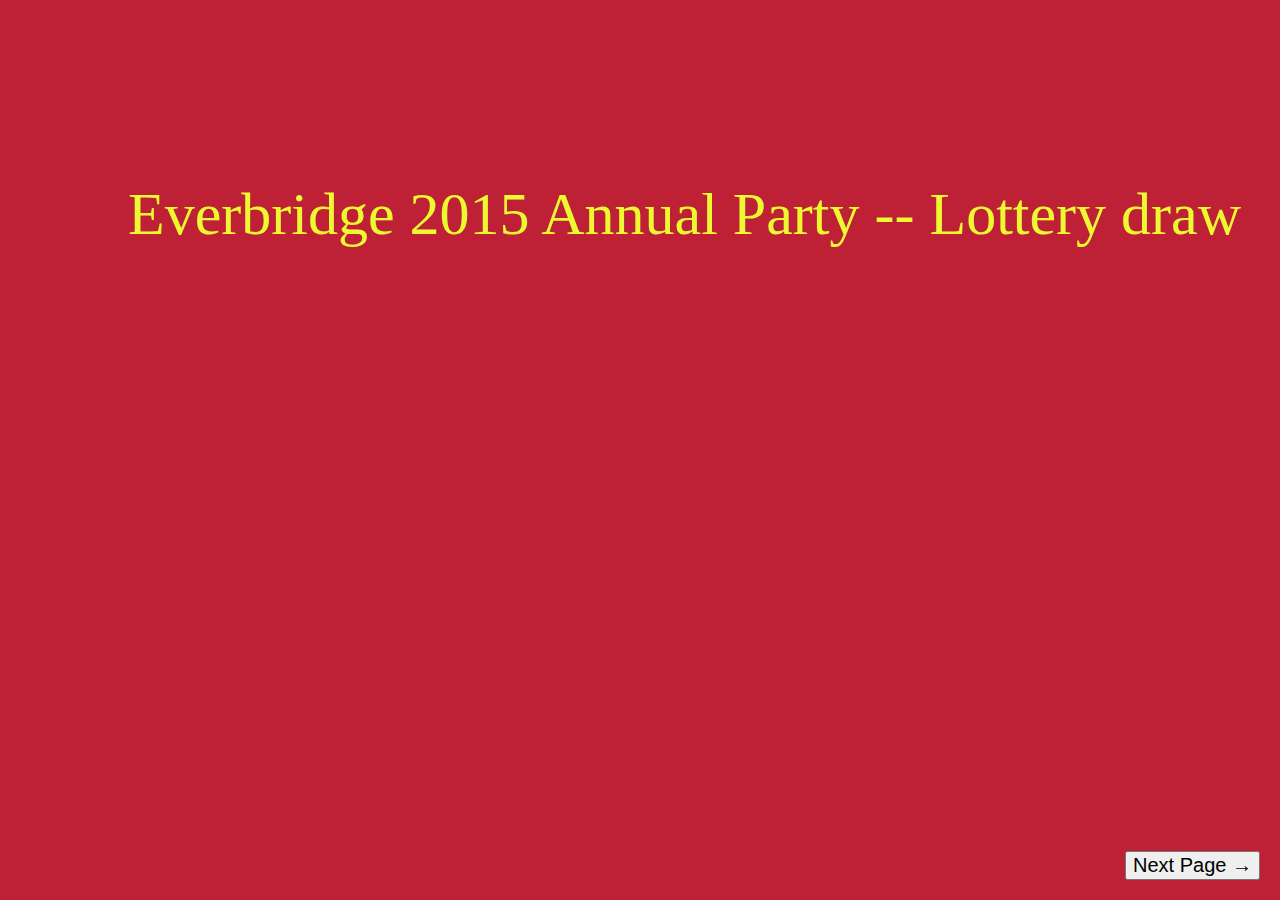
<file: index.html>
<!doctype html>
<html lang="zh-CN">
<head>
    <meta charset="UTF-8">
    <title>Everbridge 2015 Annual Party -- Lottery draw</title>
    <style>
        html, body {
            position: relative;
            width: 100%;
            height: 100%;
            margin: 0;
            overflow: hidden;
            font-size: 20px;
            background-color: #BE2136;
            color: white;
        }

        #dvWelcome, #dvLotteryDraw, #dvBye {
            width: 100%;
            height: 100%;
            display: none;
            font-size: 1rem;
        }

        #dvLotteryEffect, #dvLotteryResult {
            position: relative;
            float: left;
            width: 50%;
            height: 100%;
        }

        #btnNextPage, #btnClear {
            position: fixed;
            bottom: 20px;
            right: 20px;
            font-size: 1rem;
            z-index: 1;
        }

        #btnClear {
            right: 180px;
        }

        /*------Welcome------*/
        #dvWelcome {
            display: block;
        }

        .welcome-content {
            display: block;
            position: absolute;
            left: 10%;
            width: auto;
            top: 20%;
            color: #EDF930;
            font-size: 3rem;
        }

        /*------Draw------*/
        #dvLotteryEffect {
        }

        .introduce {
            font-size: 1rem;
            position: absolute;
            left: 50%;
            margin-left: -90px;
        }

        .preload-container {
            height: 50%;
            overflow: auto;
            margin-top: 40px;
            /*display: none;*/
        }

        .preload-attendance {
            display: inline-block;
            margin: 2px;
            position: relative;
            text-align: center;
        }

        .preload-attendance-name {
            display: inline-block;
            font-size: 0.7rem
        }

        .preload-attendance.winner {
            /*display: none;*/
            color: #EDF930;
        }

        .preload-attendance-winner-desc {
            background-color: red;
            display: inline-block;
            color: white;
            position: absolute;
            width: 69px;
            left: 0px;
            padding: 3px;
            top: 20px;
            font-size: large;
            font-weight: bold;
        }

        .headimage {
            width: 250px;
            height: 250px;
            display: inline-block;
        }

        .preload-attendance .headimage {
            display: block;
            clear: right;
            width: 75px;
            height: 75px;
            margin-bottom: 5px;
        }

        #dvFrame {
            position: relative;
            width: 250px;
            height: 300px;
            left: 50%;
            margin-left: -125px;
            padding: 5px;
            border: solid 1px red;
            background-color: #633333;
        }

        div.result-container {
            margin: 5px;
            padding: 5px;
            border: solid 1px red;
        }

        span.attendance-name {
            position: relative;
            left: 50px;
            top: 10px;
            font-size: 1.2rem;
        }

        span.result-head-name {
            font-size: 1.6rem;
            color: #F1DD17;
        }

        span.result-head-desc {
            position: relative;
            left: 60px;
            font-size: 0.8rem;
        }

        .result-item {
            display: inline-block;
            font-size: 0.7rem;
            margin: 5px;
        }

        .result-item-headimg {
            width: 70px;
            height: 70px;
            display: block;
            clear: right;
        }

        .result-item-name {

        }

        #dvCurrent {
            position: absolute;
            display: none;
            font-size: 1.6rem;
        }


        #totalAttendance {
            font-size: 1rem;
            position: relative;
            top: 36px;
            color: white;
            display: inline-block;
            width: 95%;
            background-color: red;
            padding: 2px 0 2px 10px;
        }

        @-webkit-keyframes currentLevel {
            0% {
                border: 2px solid red;
            }
            50% {
                border: 2px solid #ffca90;
            }
            100% {
                border: 2px solid red;
            }
        }

        div.result-container.currentLevel {
            margin-top: 4px;
            margin-left: 4px;
            -webkit-animation: currentLevel 1s infinite linear;
        }
    </style>
    <script src="js/jquery-2.1.4.min.js"></script>
    <script src="js/utils.js"></script>
    <script src="js/lottery.io.js"></script>
    <script src="js/lottery.js"></script>
    <script>
        $(function () {
            var pageCount = 0;
            $('#dvWelcome,#dvBye,#btnNextPage').click(function () {
                pageCount++;
                if (pageCount === 3) {
                    pageCount = 0;
                }
                switch (pageCount) {
                    case 0:
                        $('#dvWelcome').show();
                        $('#dvBye').slideUp(200);
                        break;
                    case 1:
                        $('#dvWelcome').hide();
                        $('#dvLotteryDraw').slideDown(200);
                        break;
                    case 2:
                        $('#dvLotteryDraw').hide();
                        $('#btnClear').show();
                        $('#dvBye').slideDown(200);
                        break;
                }
            });
            $('#dvLotteryResult').delegate('.result-container', 'click', function () {
                //set cursor
                var position = $(this).position(),
                        width = $('#dvCurrent').width();
                $('#dvCurrent').css({
                    left: position.left - 10 - width,
                    top: position.top + 5
                }).show();
                $('.currentLevel').removeClass('currentLevel');
                $(this).addClass('currentLevel');
                lottery.setCurrentLevel($(this));
            });
            $('body').keyup(function (e) {
                if (e.keyCode !== 32 && e.which !== 32) {
                    return;
                }
                if (!lottery._currentPool || !lottery._currentPool.length) {
                    alert('所有人都中奖了……');
                    return;
                }
                if (!lottery._currentLevel) {
                    alert('Please select a prize first');
                    return;
                }
                if (!lottery.isCurrentLevelCanGoOn()) {
                    alert('God, no more 这一级别的奖品了');
                    return;
                }
                //start or stop lottery draw
                lottery.draw.startOrStop();
                //change status
                $('#spIntroduce').html(lottery.draw.state ? 'Press "Space key" to Stop' : 'Press "Space key" to Start');
            })
            $('#btnClear').click(function () {
                if (confirm('Are you sure you want to clear all results?')) {
                    lottery.storage.clear();
                    location.reload();
                }
            })
            //Lottery routine initialize
            lottery.init($('#dvLotteryEffect'), $('#dvLotteryResult'), $('#dvFrame'));
//for dev
//            $('#dvWelcome').click();
        })
    </script>
</head>
<body>
<button id="btnNextPage">Next Page →</button>
<div id="dvWelcome">
    <div class="welcome-content">
        Everbridge 2015 Annual Party -- Lottery draw
    </div>
</div>
<div id="dvLotteryDraw">
    <div id="dvLotteryEffect">
        <div id="dvFrame">
            <span class="attendance-name" style="left:10px;">
            Who will be the luck guy ?
            </span>
        </div>
        <span id="spIntroduce" class="introduce">
            Press "Space key" to Start
        </span>
    </div>
    <div id="dvLotteryResult">
        <div id="dvCurrent">
            →
        </div>
    </div>
</div>
<div id="dvBye">
    结束页，随便来点东西。给个按钮，清空抽奖结果，弹框确认一下
    <button id="btnClear">Clear</button>
</div>
</body>
</html>
</file>
